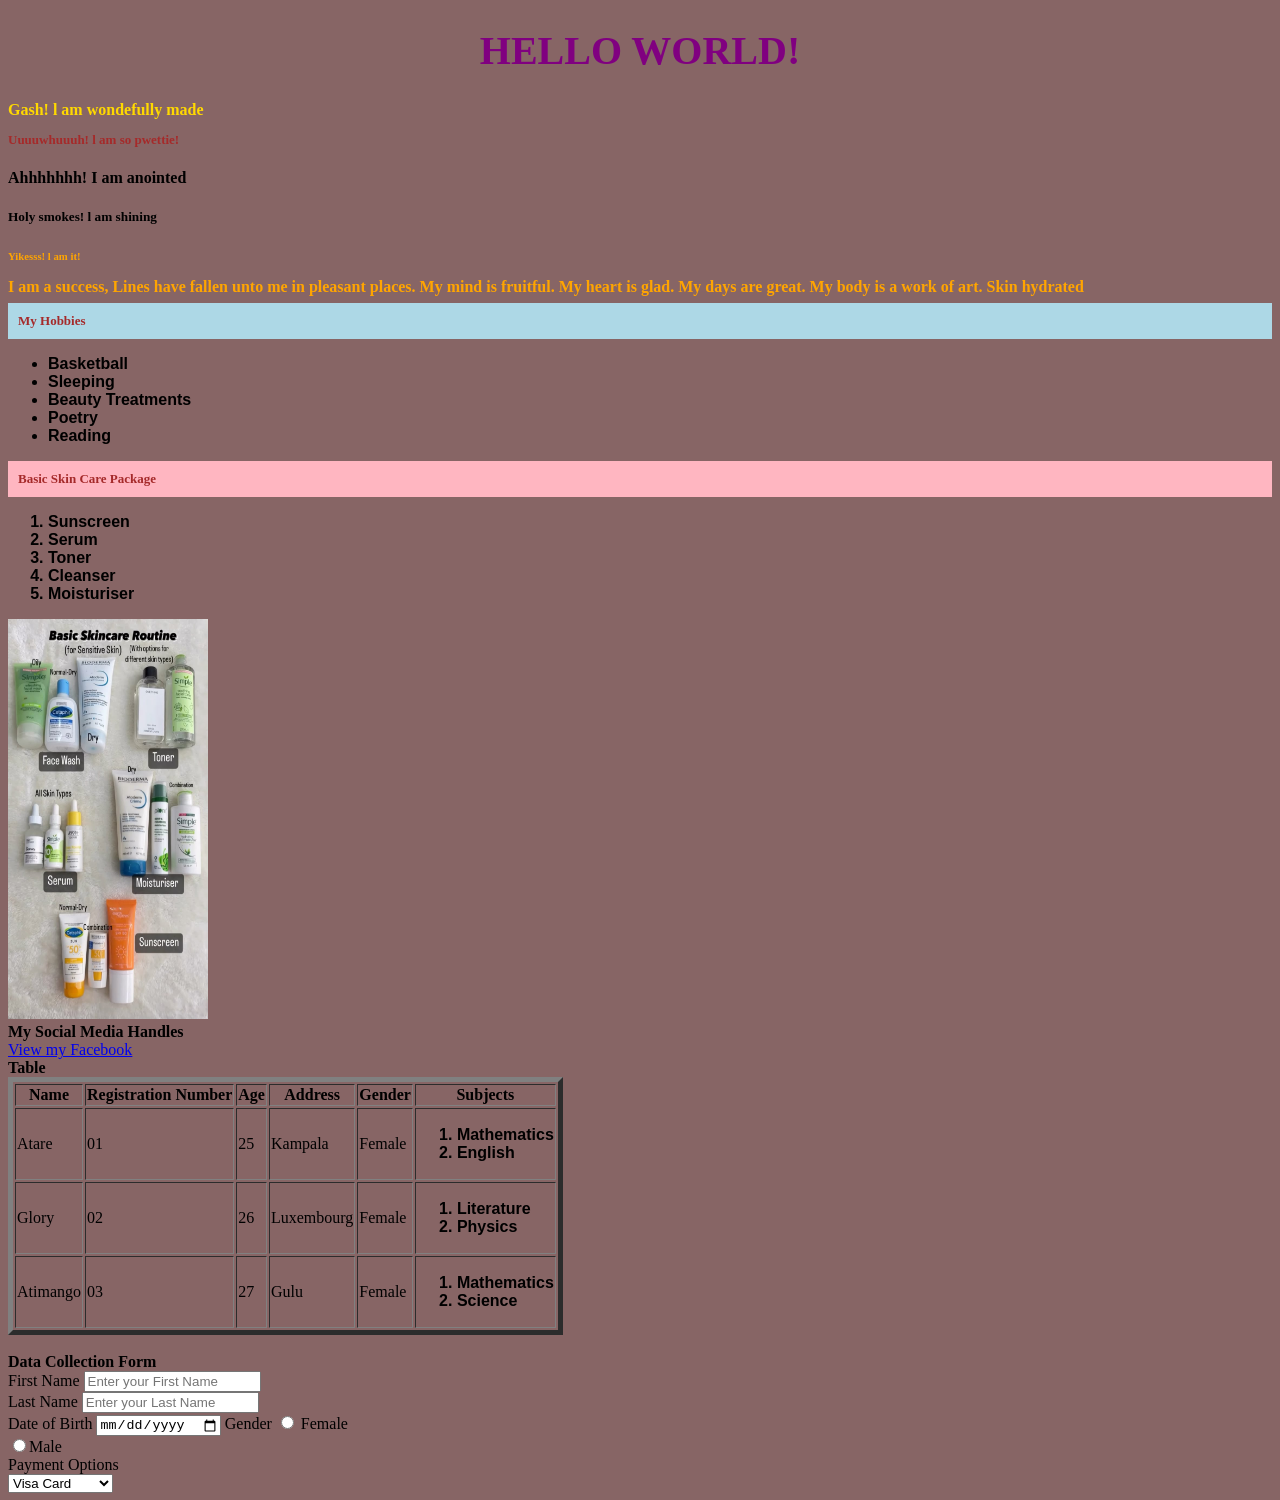
<file: index.html>
<!DOCTYPE html> 
<html lang = "en">
    <head>
        <!--adding meta characters-->
        <meta charset = "utf-8">
        <meta name = "viewport" content = "width= device-width, initial-scale=1.0">
        <link rel = "stylesheet" href="style.css">
        <title>My first website</title>
        <!--internal css-->
        <style>
            h1{
                color: blueviolet;
                font-size: larger;
            }
            h2{
                color: rgb(255, 217, 0);
                font-size: medium;
            }
            h3{
                color: brown;
                font-size: small;
            }
            li{
                font-weight: bold;

            }
        </style>
    </head>
    <body>
        <!--inline css-->
        <h1 id="main-title">HELLO WORLD!</h1>
        <h2>Gash! l am wondefully made</h2>
        <h3>Uuuuwhuuuh! l am so pwettie!</h3>
        <h4>Ahhhhhhh! I am anointed</h4>
        <h5>Holy smokes! l am shining</h5>
        <h6 class="highlight">Yikesss! l am it!</h6>
        
        <p class="highlight"> I am a success, Lines have fallen unto me in pleasant places. My mind is fruitful. My heart is glad. My days are great. My body is a work of art. Skin hydrated</p>
        <h3 class="hobbies">My Hobbies</h3>
        <ul>
            
            <li>Basketball</li>
            <li>Sleeping</li>
            <li>Beauty Treatments</li>
            <li>Poetry</li>
            <li>Reading</li>

        </ul>

         <h3 class="skincare">Basic Skin Care Package</h3>
         <ol>
        
            <li>Sunscreen</li>
            <li>Serum</li>
            <li>Toner</li>
            <li>Cleanser</li>
            <li>Moisturiser</li>
            
        </ol>
        <img src = "images/photo.jpeg" alt="Basic Skincare Guide" width = "200" height ="400">
        <br>
        <strong>My Social Media Handles</strong>
        <br>
        <a href = "https://www.facebook.com/profile.php?id=61587430560524" target="_self">View my Facebook</a>
        <br>
    <strong>Table</strong>
    <table border="5">
        <tr>
            <th>Name</th>
            <th>Registration Number</th>
            <th>Age</th>
            <th>Address</th>
            <th>Gender</th>
            <th>Subjects</th>
        </tr>
        <tr>
            <td>Atare</td>
            <td>01</td>
            <td>25</td>
            <td>Kampala</td>
            <td>Female</td>
            <td>
                <ol>
                    <li>Mathematics</li>
                    <li>English</li>
                </ol>
            </td>
        </tr>
        <tr>
            <td>Glory</td>
            <td>02</td>
            <td>26</td>
            <td>Luxembourg</td>
            <td>Female</td>
            <td>
                <ol>
                    <li>Literature</li>
                    <li>Physics</li>
                </ol>
            </td>
        </tr>
        <tr>
            <td>Atimango</td>
            <td>03</td>
            <td>27</td>
            <td>Gulu</td>
            <td>Female</td>
            <td>
                <ol>
                    <li>Mathematics</li>
                    <li>Science</li>
                </ol>
            </td>
        </tr>
    </table>
    <br>

    <strong>Data Collection Form</strong>

    <form>
        <label>First Name</label>
        <input type = "text" placeholder = "Enter your First Name">
        <br>
        <label>Last Name</label>
        <input type = "text" placeholder="Enter your Last Name">
        <br>
        <label>Date of Birth</label>
        <input type = "date"
        <br>
        <label>Gender</label>
        <input type = "radio" name="Gender"> Female
        <br>
        <input type = "radio" name="Gender">Male
        <br>
        <label>Payment Options</label>
        
        <br>
        <select>
            <option>Visa Card</option>
            <option>Pay pal</option>
            <option>Crypto</option>
            <option>Mobile Money</option>
        </select>

    

    </form>






































    </body>
</html>
</file>
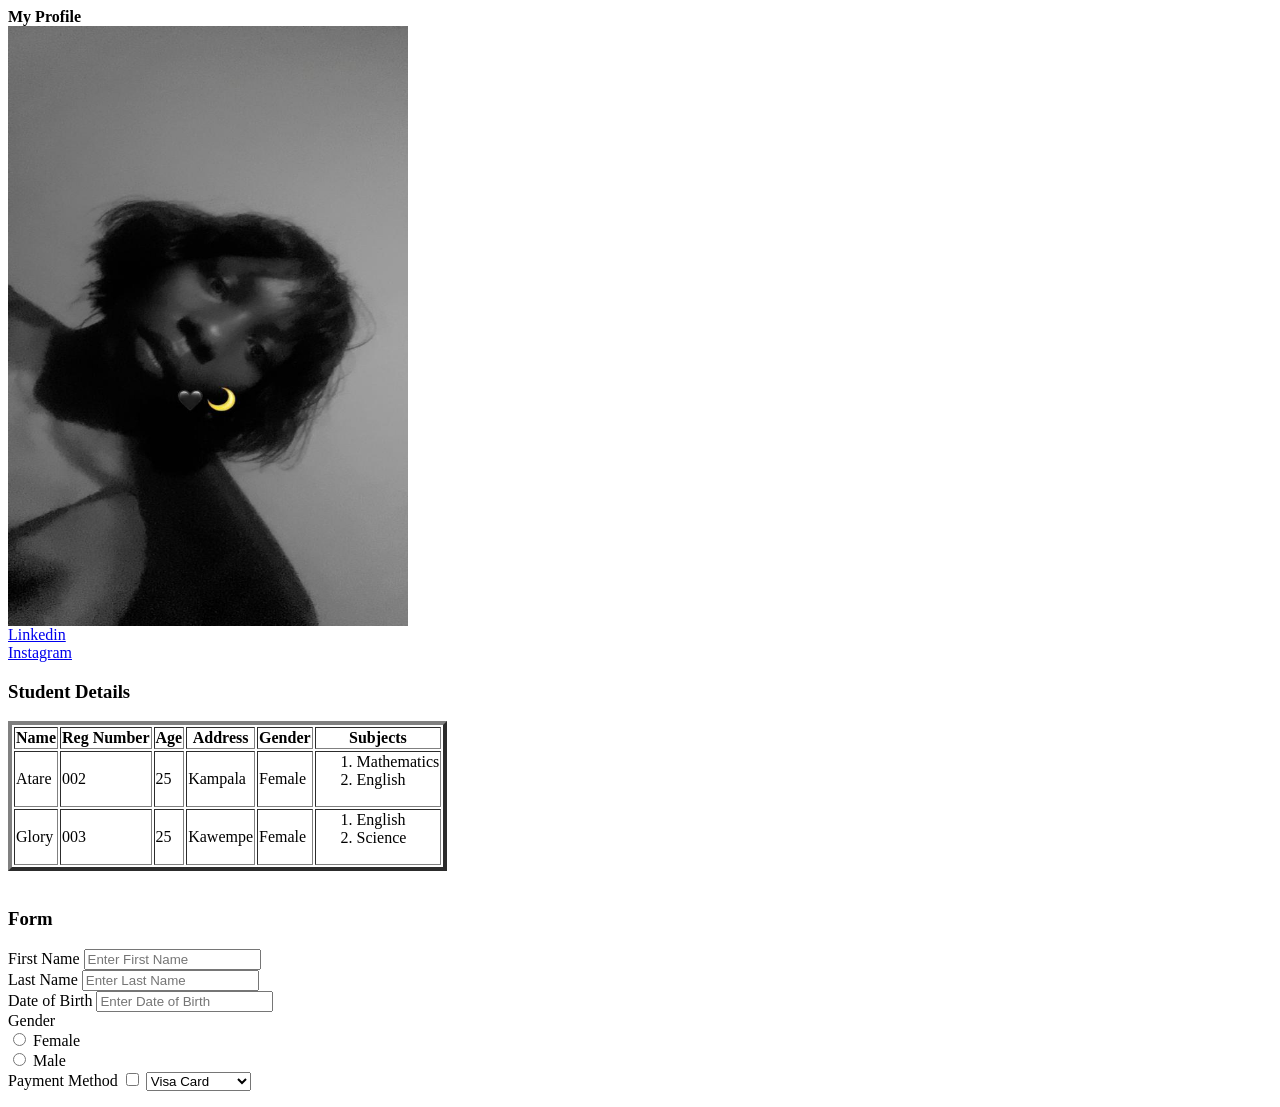
<file: Assignement1.html>
<!DOCTYPE>
<html lang="en-UK">
    <head>
        <title>Assignment</title>
    </head>
    <body>
        <Strong>My Profile</Strong>
        <br>
        <img src ="images/photo2.jpeg" alt = "Whatsapp Image" width="400" height="600">
        <br>
        <a href = "https://www.linkedin.com/in/atimango-gloria-939369225/overlay/about-this-profile/?lipi=urn%3Ali%3Apage%3Ad_flagship3_profile_view_base%3BHaBnmtRXRvWUwsqhm0RNug%3D%3D"_blank>Linkedin</a>
        <br>
        <a href = "https://www.instagram.com/photi_zoe7/">Instagram</a>
        <br>
        <h3>Student Details</h3>
<table border="4">
    <tr>
        <th>Name</th>
        <th>Reg Number</th>
        <th>Age</th>
        <th>Address</th>
        <th>Gender</th>
        <th>Subjects</th>
    </tr>
    <tr>
        <td>Atare</td>
        <td>002</td>
        <td>25</td>
        <td>Kampala</td>
        <td>Female</td>
        <td>
            <ol>
                <li>Mathematics</li>
                <li>English</li>
            </ol>
        </td>
    </tr>
    <tr>
        <td>Glory</td>
        <td>003</td>
        <td>25</td>
        <td>Kawempe</td>
        <td>Female</td>
        <td>
            <ol>
                <li>English</li>
                <li>Science</li>
            </ol>
        </td>
    </tr>
</table>
<br>
        <h3>Form</h3>
        <form>
            <label>First Name</label>
            <input type="text" placeholder="Enter First Name">
            <br>
            <label>Last Name</label>
            <input type = "Last Name" placeholder="Enter Last Name">
            <br>
            <label>Date of Birth</label>
            <input type = "datetime" placeholder="Enter Date of Birth">
            <br>
            <label>Gender</label>
            <br>
            <input type="radio" name="Gender"> Female
            <br>
            <input type="radio" name="Gender"> Male
            <br>
            <label>Payment Method</label>
            <input type="checkbox">
            <select>
                <option>Visa Card</option>
                <option>Mobile Money</option>
                <option>Crypto</option>
                <option>Pay Pal</option>
            </select>
        </form>




    </body>
</html>
</file>
<file: style.css>
/* external css */
body{
font-family:Georgia, 'Times New Roman', Times, serif; background-color: rgb(135, 101, 101);
}
h1{
color: rebeccapurple; text-align: left;
}
p{
font-size: medium; line-height:0cqmax;

}
li{
    font-family: 'Gill Sans', 'Gill Sans MT', Calibri, 'Trebuchet MS', sans-serif; font-weight: lighter;
}
.hobbies{
    background-color: lightblue; padding: 10px;
}
.skincare{
    background-color: lightpink; padding: 10px;
}
#main-title{
    color: purple; text-align: center; font-size: 40px;
}
.highlight{
    color: orange; font-weight: bold;
}
</file>
